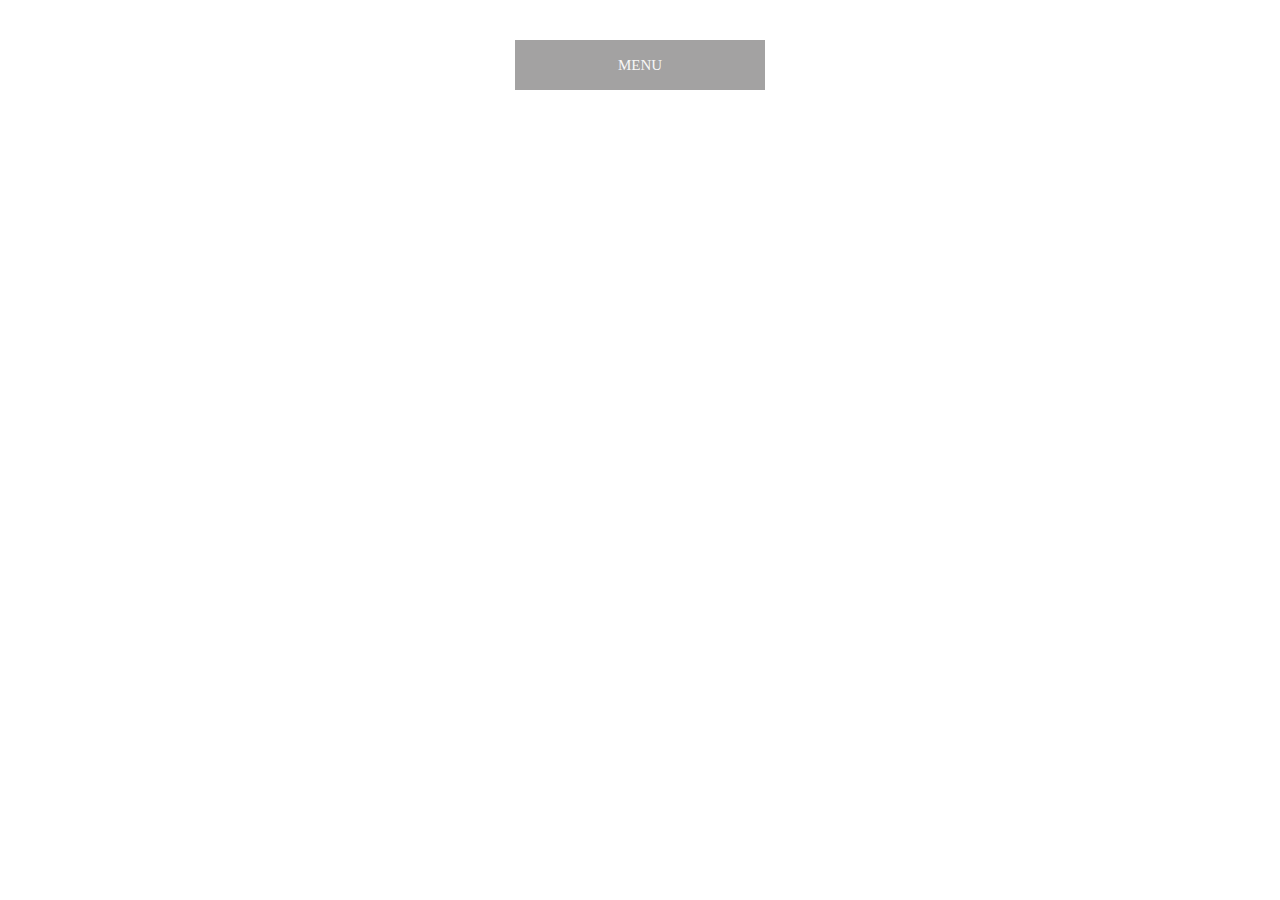
<file: animation/03-dropdown-menu/index.html>
<!DOCTYPE html>
<html lang="en">
  <head>
    <meta charset="UTF-8" />
    <meta http-equiv="X-UA-Compatible" content="IE=edge" />
    <meta name="viewport" content="width=device-width, initial-scale=1.0" />
    <title>Dropdown Menu</title>
    <link rel="stylesheet" href="style.css" />
  </head>
  <body>
    <div class="dropdown-container">
        <div class="menu-title">MENU</div>
        <ul class="dropdown-menu">
            <li>ITEM 1</li>
            <li>ITEM 2</li>
            <li>ITEM 3</li>
            <li>ITEM 4</li>
            <li>ITEM 5</li>
        </ul>
    </div>
    <script src="script.js"></script>
  </body>
</html>
</file>
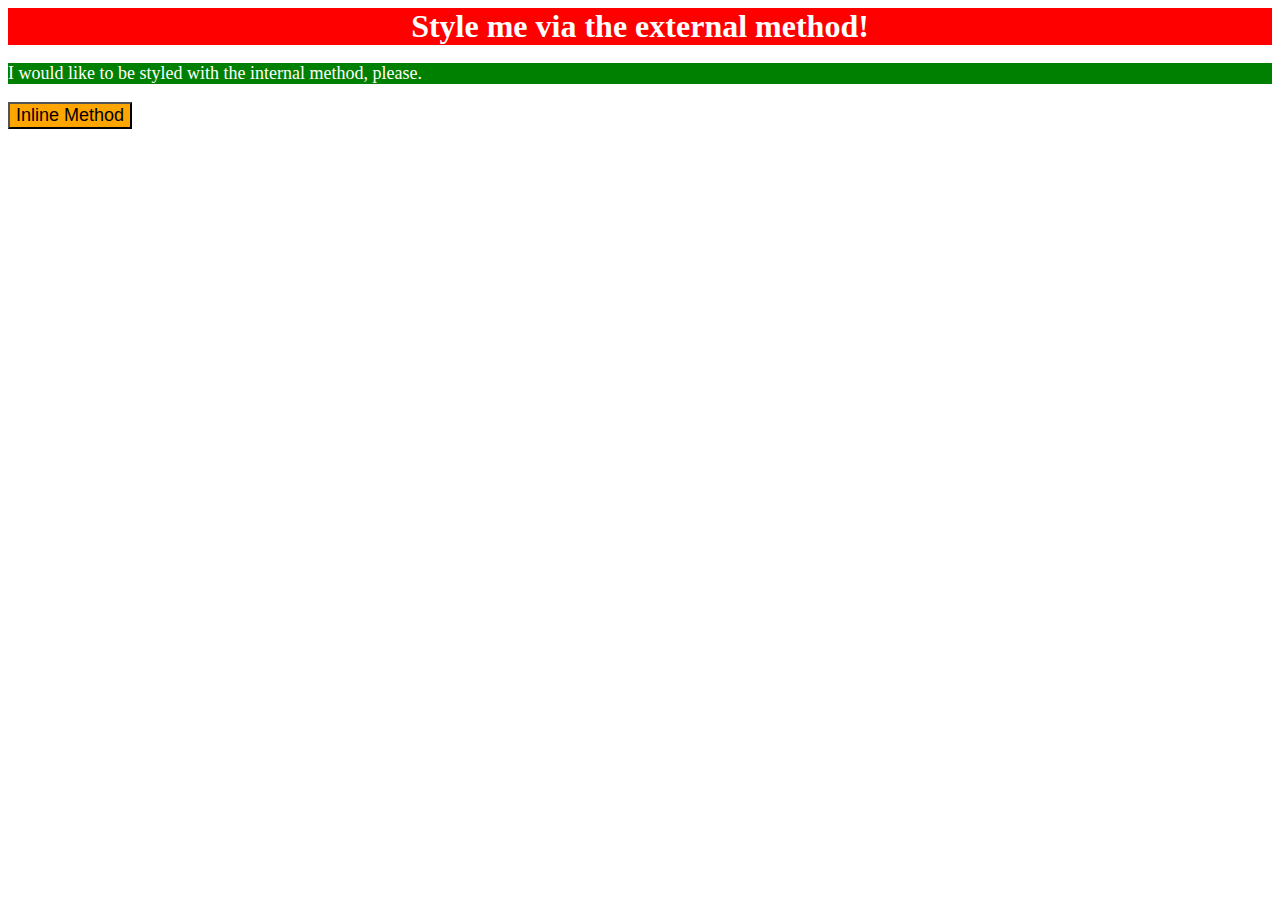
<file: foundations/01-css-methods/index.html>
<!DOCTYPE html>
<html lang="en">
  <head>
    <meta charset="UTF-8">
    <meta http-equiv="X-UA-Compatible" content="IE=edge">
    <meta name="viewport" content="width=device-width, initial-scale=1.0">
    <link rel="stylesheet" href="styles.css">

    <style>
      p {
        background-color: green;
        color: white;
        font-size: 18px;
      }
    </style>

    <title>Methods for Adding CSS</title>
  </head>

  <body>

    <div>Style me via the external method!</div>
    <p>I would like to be styled with the internal method, please.</p>
    <button style="background-color: orange; font-size: 18px;">Inline Method</button>
    
  </body>
</html>
</file>
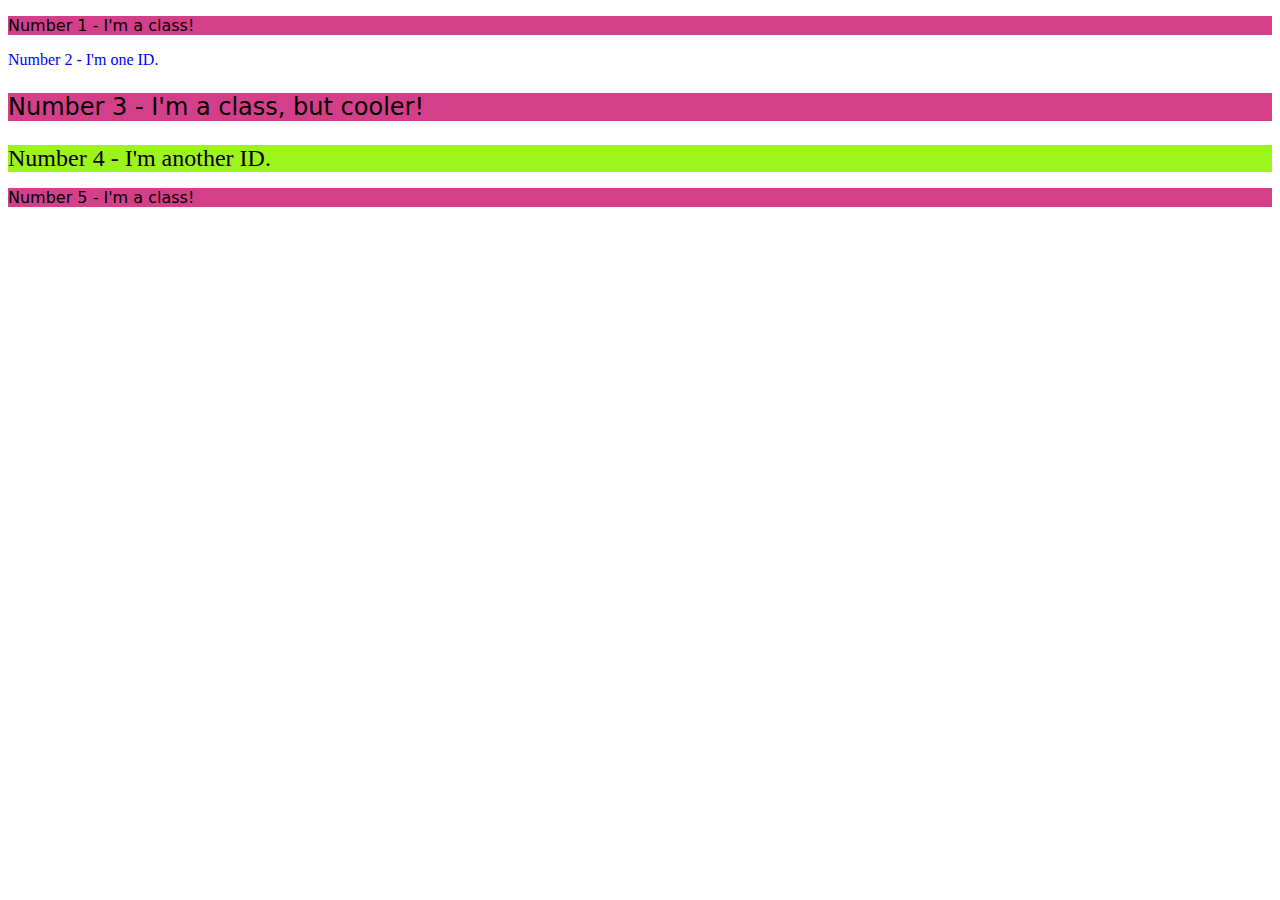
<file: foundations/02-class-id-selectors/index.html>
<!DOCTYPE html>
<html lang="en">
  <head>
    <meta charset="UTF-8">
    <meta http-equiv="X-UA-Compatible" content="IE=edge">
    <meta name="viewport" content="width=device-width, initial-scale=1.0">
    <title>Class and ID Selectors</title>
    <link rel="stylesheet" href="style.css">
  </head>
  <body>
    <p class="red-div">Number 1 - I'm a class!</p>
    <div id="bluediv">Number 2 - I'm one ID.</div>
    <p class="red-div big">Number 3 - I'm a class, but cooler!</p>
    <div id="green-div" class="big">Number 4 - I'm another ID.</div>
    <p class="red-div"> Number 5 - I'm a class!</p>
  </body>
</html>
</file>
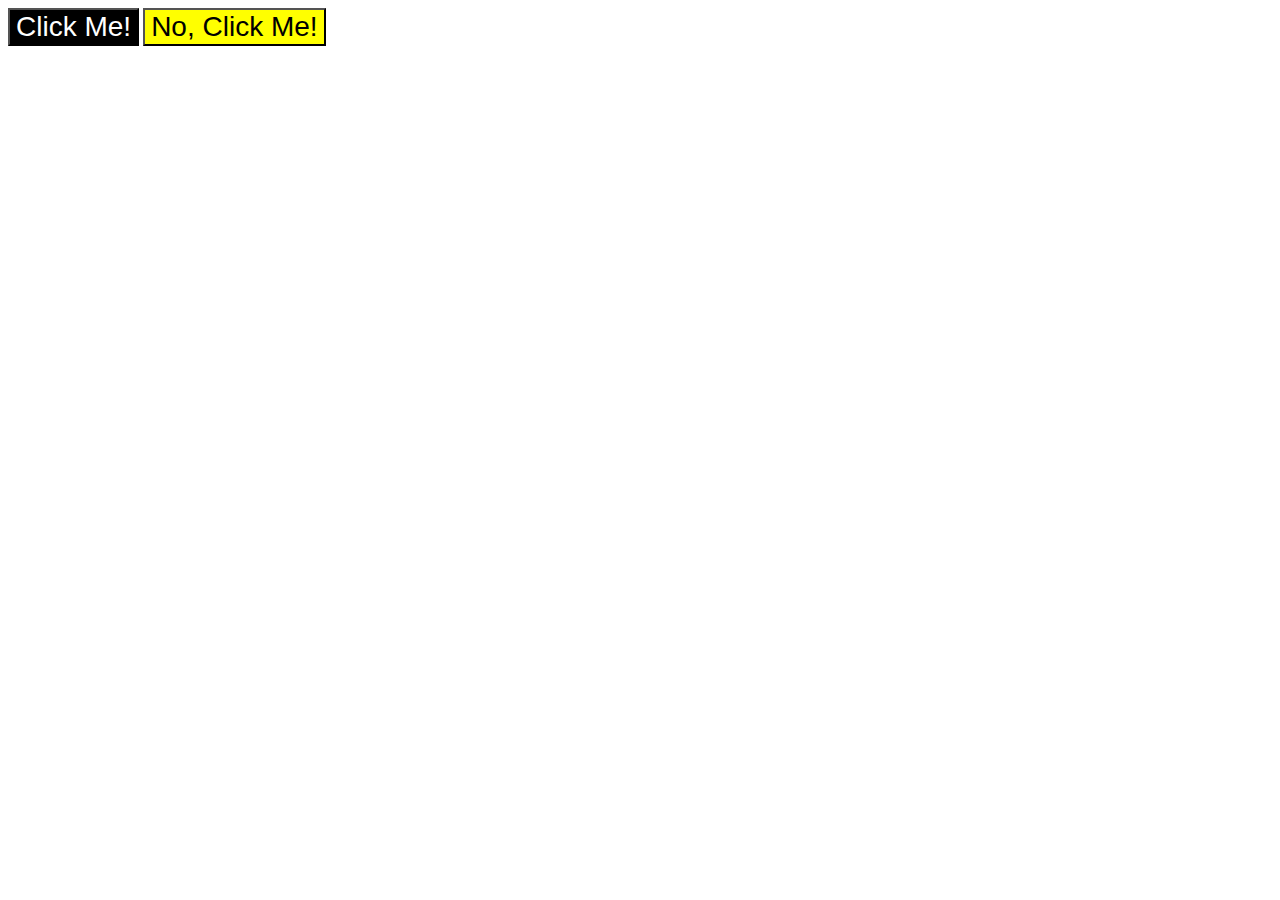
<file: foundations/03-grouping-selectors/index.html>
<!DOCTYPE html>
<html lang="en">
  <head>
    <meta charset="UTF-8">
    <meta http-equiv="X-UA-Compatible" content="IE=edge">
    <meta name="viewport" content="width=device-width, initial-scale=1.0">
    <title>Grouping Selectors</title>
    <link rel="stylesheet" href="style.css">
  </head>
 
  <body>
    <button class="black-button">Click Me!</button>
    <button class="yellow-button">No, Click Me!</button>
  </body>
</html>
</file>
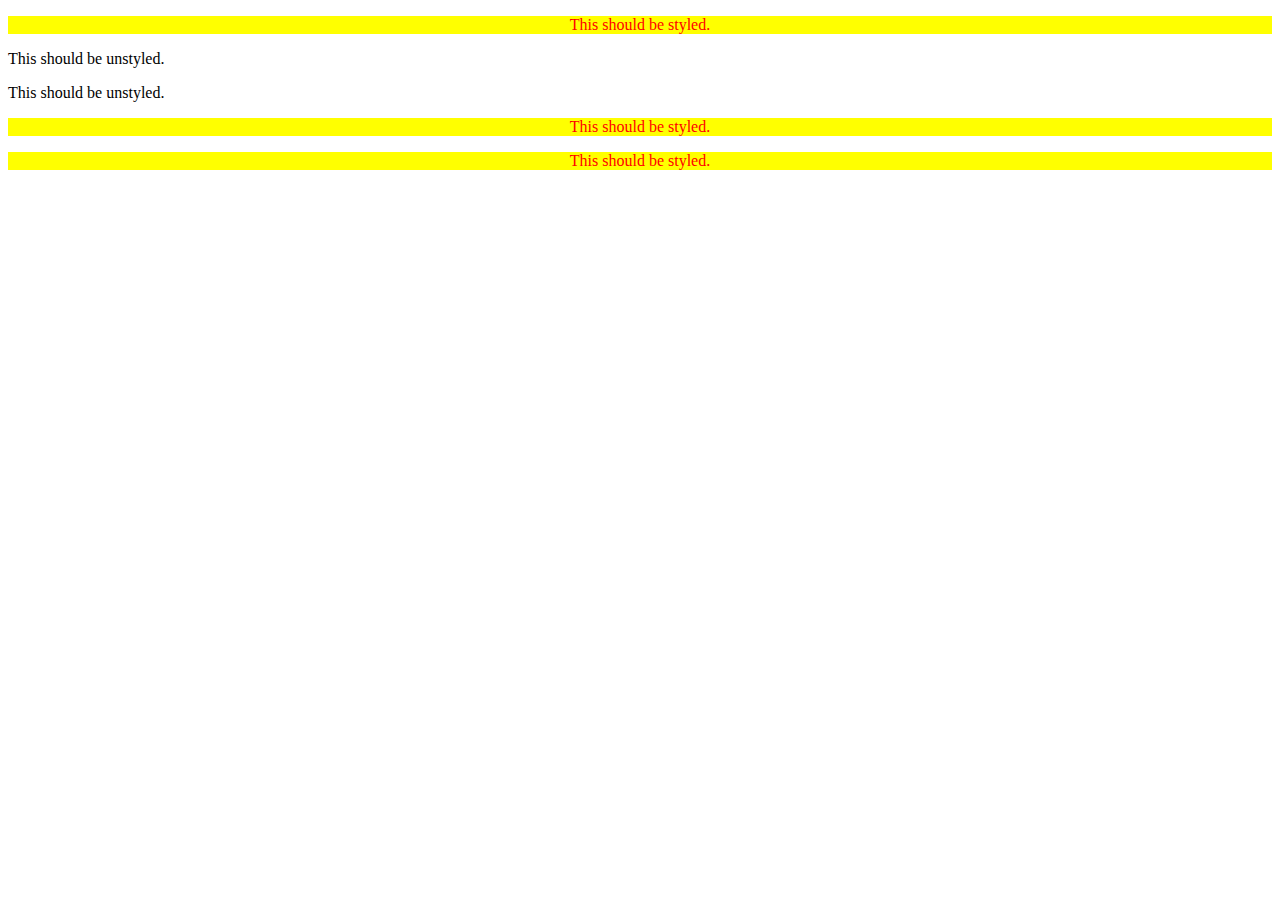
<file: foundations/05-descendant-combinator/index.html>
<!DOCTYPE html>
<html lang="en">
  <head>
    <meta charset="UTF-8">
    <meta http-equiv="X-UA-Compatible" content="IE=edge">
    <meta name="viewport" content="width=device-width, initial-scale=1.0">
    <title>Descendant Combinator</title>
    <link rel="stylesheet" href="style.css">
  </head>

  <body>

    <div class="container">
      <p class="text">This should be styled.</p>
    </div>

    <p class="text">This should be unstyled.</p>
    <p class="text">This should be unstyled.</p>
    
    <div class="container">
      <p class="text">This should be styled.</p>
      <p class="text">This should be styled.</p>
    </div>

  </body>
</html>
</file>
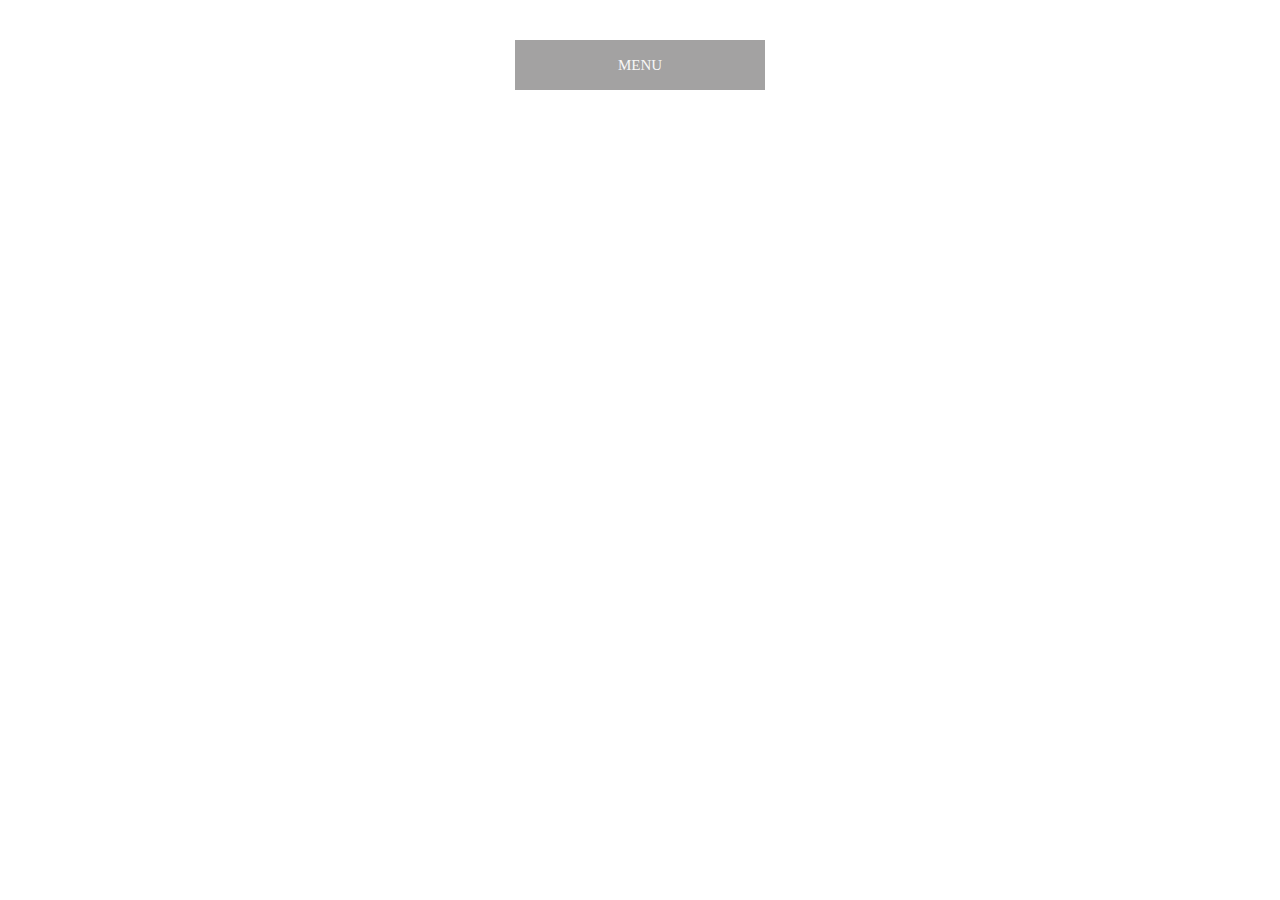
<file: animation/03-dropdown-menu/solution/solution.html>
<!DOCTYPE html>
<html lang="en">
  <head>
    <meta charset="UTF-8" />
    <meta http-equiv="X-UA-Compatible" content="IE=edge" />
    <meta name="viewport" content="width=device-width, initial-scale=1.0" />
    <title>Dropdown Menu</title>
    <link rel="stylesheet" href="solution.css" />
  </head>
  <body>
    <div class="dropdown-container">
        <div class="menu-title">MENU</div>
        <ul class="dropdown-menu">
            <li>ITEM 1</li>
            <li>ITEM 2</li>
            <li>ITEM 3</li>
            <li>ITEM 4</li>
            <li>ITEM 5</li>
        </ul>
    </div>
    <script src="solution.js"></script>
  </body>
</html>
</file>
<file: animation/03-dropdown-menu/style.css>
.dropdown-container {
  max-width: 250px;
  margin: 40px auto;
  text-align: center;
  line-height: 50px;
  font-size: 15px;
  color: rgb(247, 247, 247);
  cursor: pointer;
}

.menu-title {
  background-color: rgb(163, 162, 162);
}

.dropdown-menu {
  list-style: none;
  padding: 0;
  margin: 0;
  background-color: rgb(99, 97, 97);

  display: none;
}

ul.dropdown-menu li:hover {
  background: rgb(47, 46, 46);
}

.visible {
  display: block;
}
</file>
<file: foundations/01-css-methods/styles.css>
div { background-color: red;
    color: white;
    font-size: 32px;
    text-align: center;
    font-weight: bold; }
</file>
<file: foundations/02-class-id-selectors/style.css>
.red-div {
    background-color: rgb(212, 63, 138);
    font-family: Verdana, DejaVu Sans, sans-serif ;
}

.big {
    font-size: 24px;
}

#bluediv {
    color: #0000ff;
    background-color: white;
}

#green-div {
    background-color: rgb(157, 243, 28);
    color: black;
}
</file>
<file: foundations/03-grouping-selectors/style.css>
.black-button {
    background-color: black;
    color: white;
}

.yellow-button {
    background-color: yellow;
}

.black-button,
.yellow-button {
    font-size: 28px;
    font-family: Helvetica, Times New Roman, sans-serif;
}
</file>
<file: foundations/05-descendant-combinator/style.css>
.container .text {
    background-color: yellow;
    color: red;
    text-align: center;
}
</file>
<file: animation/03-dropdown-menu/solution/solution.css>
.dropdown-container {
  max-width: 250px;
  margin: 40px auto;
  text-align: center;
  line-height: 50px;
  font-size: 15px;
  color: rgb(247, 247, 247);
  cursor: pointer;
}

.menu-title {
  background-color: rgb(163, 162, 162);
}

.dropdown-menu {
  list-style: none;
  padding: 0;
  margin: 0;
  background-color: rgb(99, 97, 97);

  display: none;
}

ul.dropdown-menu li:hover {
  background: rgb(47, 46, 46);
}

.visible {
  display: block;
}

/* SOLUTION */

.visible {
  animation: expand 500ms ease-in-out;
  transform-origin: top;
}

@keyframes expand {
  0% {
    transform: scaleY(0);
  }

  70% {
    transform: scaleY(1.1);
  }
  
  100% {
    transform: scaleY(1);
  }
}
</file>
